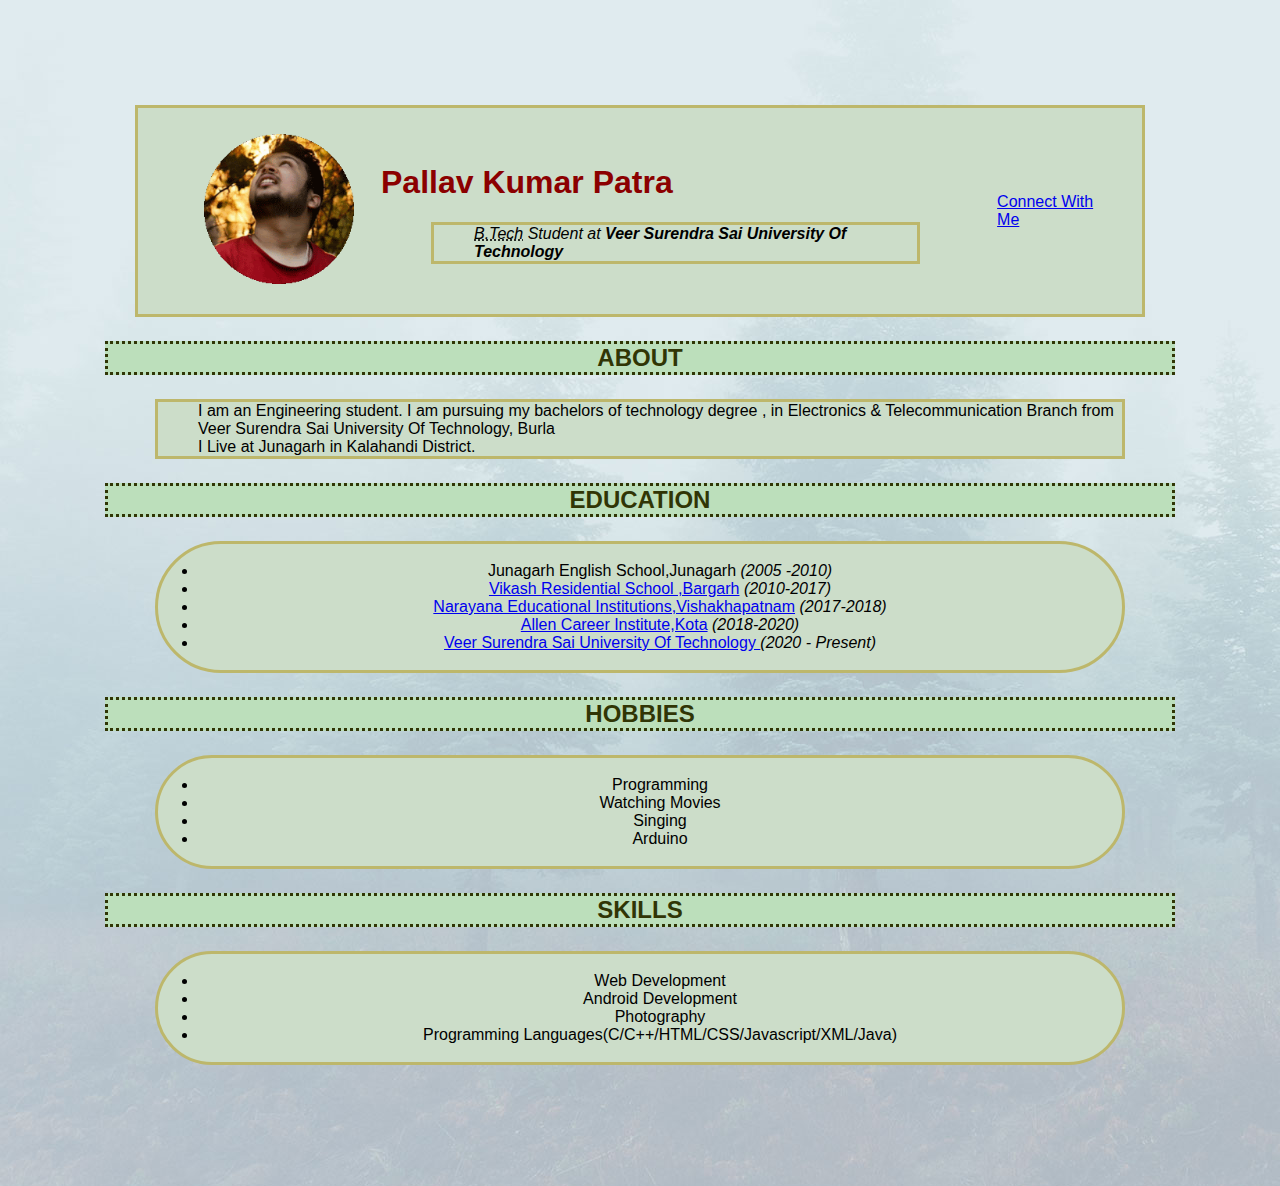
<file: index.html>
<!DOCTYPE html>
<html lang="en">
<head>
    <meta charset="UTF-8">
    <meta http-equiv="X-UA-Compatible" content="IE=edge">
    <meta name="viewport" content="width=device-width, initial-scale=1.0">
    <link rel="stylesheet" href="index.css">
    
    <title>MyProfile</title>
</head>
<body>
    <!DOCTYPE html>
    <html lang="en" dir="ltr">
    
    <head>
        <meta charset="utf-8">
        <title> Pallav's personal site</title>
        <link rel="icon" href="Pallav-Kumar-Patra.gif" type="image/x-icon">
    </head>
    
    <body>
<div><table cellspacing="25" >
    <tr>
        <!-- Image -->
        <td> <img src="Pallav-Kumar-Patra.gif" alt="Profile Picture" height="150" width="150"> </td>
        <td>
            <h1> Pallav Kumar Patra </h1>
            <p><em> <dfn><abbr title="Bachelor Of Technology">B.Tech</abbr></dfn> Student at </em> <strong><em>Veer
                        Surendra Sai University Of Technology</em> </strong> </p>
        </td>
        <td><a href="connect.html" target="_blank">Connect With Me</a></td>
    </tr>
</table></div>
    
    
        
    
        <h3>ABOUT</h3>
        <div><p> I am an Engineering student. I am pursuing my bachelors of technology degree , in Electronics & Telecommunication
            Branch from Veer Surendra Sai University Of Technology, Burla
            <br>I Live at Junagarh in Kalahandi District.
        </p></div>
        
        <h3>EDUCATION</h3>
        <div><ul>
            <br>
            <li>Junagarh English School,Junagarh <em>(2005 -2010)</em> </li>
            <li><a href="https://odishavikash.com/">Vikash Residential School ,Bargarh</a> <em>(2010-2017)</em> </li>
            <li> <a href="https://www.narayanagroup.com/">Narayana Educational Institutions,Vishakhapatnam</a>
                <em>(2017-2018)</em>
            </li>
            <li><a href="https://www.allen.ac.in/">Allen Career Institute,Kota</a> <em>(2018-2020)</em> </li>
            <li> <a href="http://www.vssut.ac.in/">Veer Surendra Sai University Of Technology </a> <em>(2020 - Present)</em>
            </li>
            <br>
        </ul></div>
        <h3>HOBBIES</h3>
        <div>
            <ul>
                <br>
                <li>Programming </li>
                <li>Watching Movies</em> </li>
                <li> Singing
                </li>
                <li>Arduino</li>
                <br>
            </ul>
        </div>
       
       
        
        <h3>SKILLS</h3>
        <div><ul><br><li>
            Web Development

        </li>
    <li>Android Development</li>
<li>Photography</li>
<li>Programming Languages(C/C++/HTML/CSS/Javascript/XML/Java)  </li><br></ul></div>
        
        
    
    
    
    
    
    
    
        <!--  <p> <dfn> <abbr title="Cascading Style Sheets ">CSS</abbr> </dfn> is a language used to style <dfn> <abbr title="HYPER TEXT MARKUP LANGAUAGE">HTML.</abbr></dfn> </p> -->
    </body>
    
    </html>

    
</body>
</html>
</file>
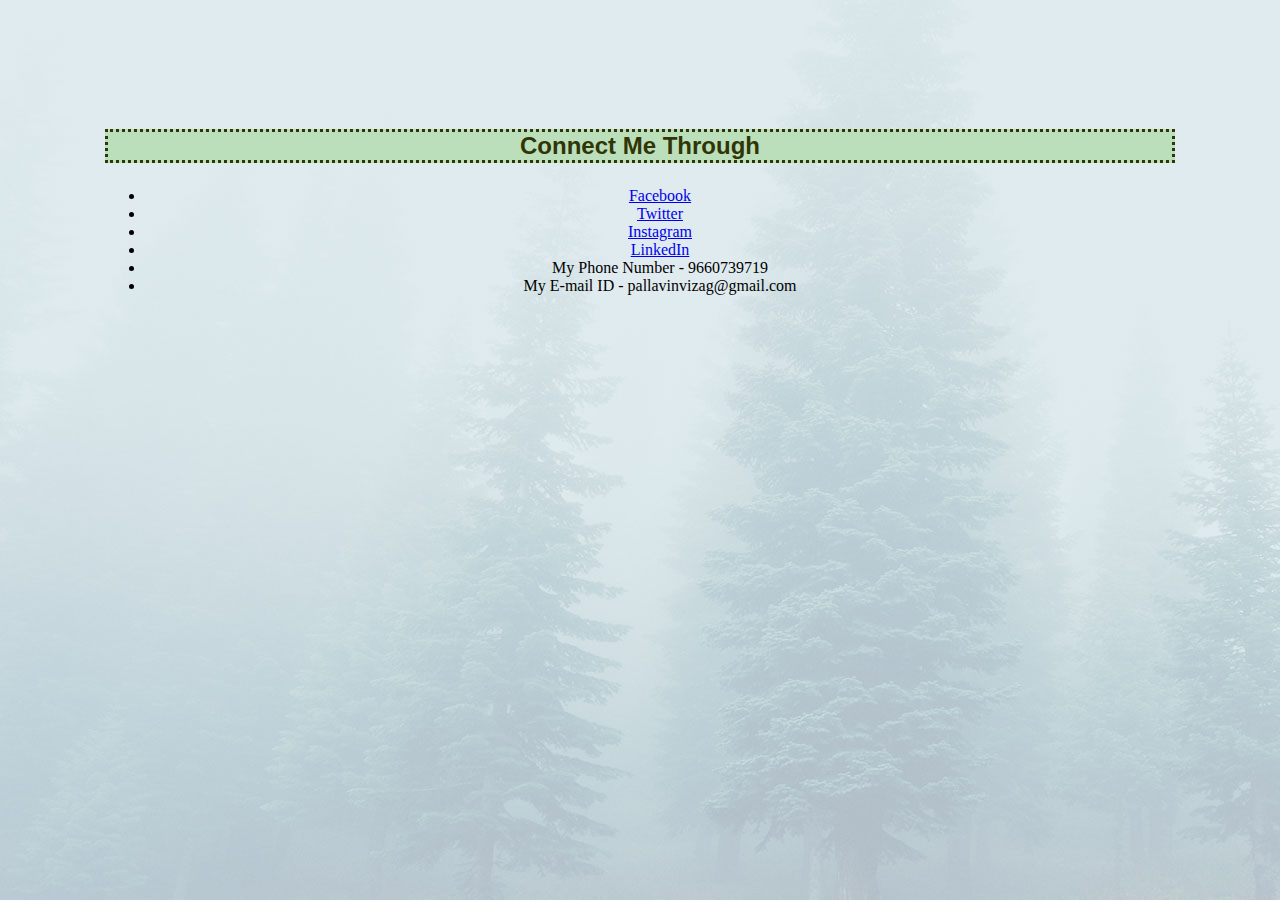
<file: connect.html>
<!DOCTYPE html>
<html lang="en" dir="ltr">

<head>
    <meta charset="utf-8">
    <title>Let's Get Connected </title>
    <link rel="stylesheet" href="index.css">
</head>

<body>
    <h3>Connect Me Through</h3>
    <ul>
        <li> <a href="https://www.facebook.com/pallav.patra.7/">Facebook</a></li>
        <li> <a href="https://twitter.com/Pallav19__">Twitter</a></li>
        <li> <a href="https://www.instagram.com/_bandoook_/">Instagram</a></li>
        <li><a href="https://www.linkedin.com/in/pallav-kumar-patra-678a1b1b3/">LinkedIn</a></li>
        <li>My Phone Number - 9660739719</li>
        <li> My E-mail ID - pallavinvizag@gmail.com</li>

    </ul>

</body>

</html>
</file>
<file: index.css>
h3{
   
    text-align: center;
    
    font-size: larger;
    color: rgb(48, 53, 5);
    font-size: x-large;
    background-color: rgb(188, 223, 187);
    border-style: dotted;
font-family: -apple-system, BlinkMacSystemFont, 'Segoe UI', Roboto, Oxygen, Ubuntu, Cantarell, 'Open Sans', 'Helvetica Neue', sans-serif;}
body{
    margin: 100px;
    
    padding: 5px;
    background-image: url("bg5.jpg");
}
div ul{
       background-color: rgb(204, 221, 201);
    border: darkkhaki;
    margin-left: 50px;
    margin-right: 50px;
    padding-left: 40px;
    font-family: Verdana, Geneva, Tahoma, sans-serif;
    border-style: solid;
    text-align: center;
    border-radius: 700px;
    
    
}
div table{
    background-color: rgb(204, 221, 201);
    border: darkkhaki;
    margin-left: 30px;
    margin-right: 30px;
    padding-left: 40px;
    font-family: Verdana, Geneva, Tahoma, sans-serif;
    border-style: solid;
}
h1{
    color: darkred;
}
 div p{
  background-color: rgb(204, 221, 201);
    border: darkkhaki;
    margin-left: 50px;
    margin-right: 50px;
    padding-left: 40px;
    font-family: Verdana, Geneva, Tahoma, sans-serif;
    border-style: solid;   
}
ul{
    text-align: center;
}
</file>
